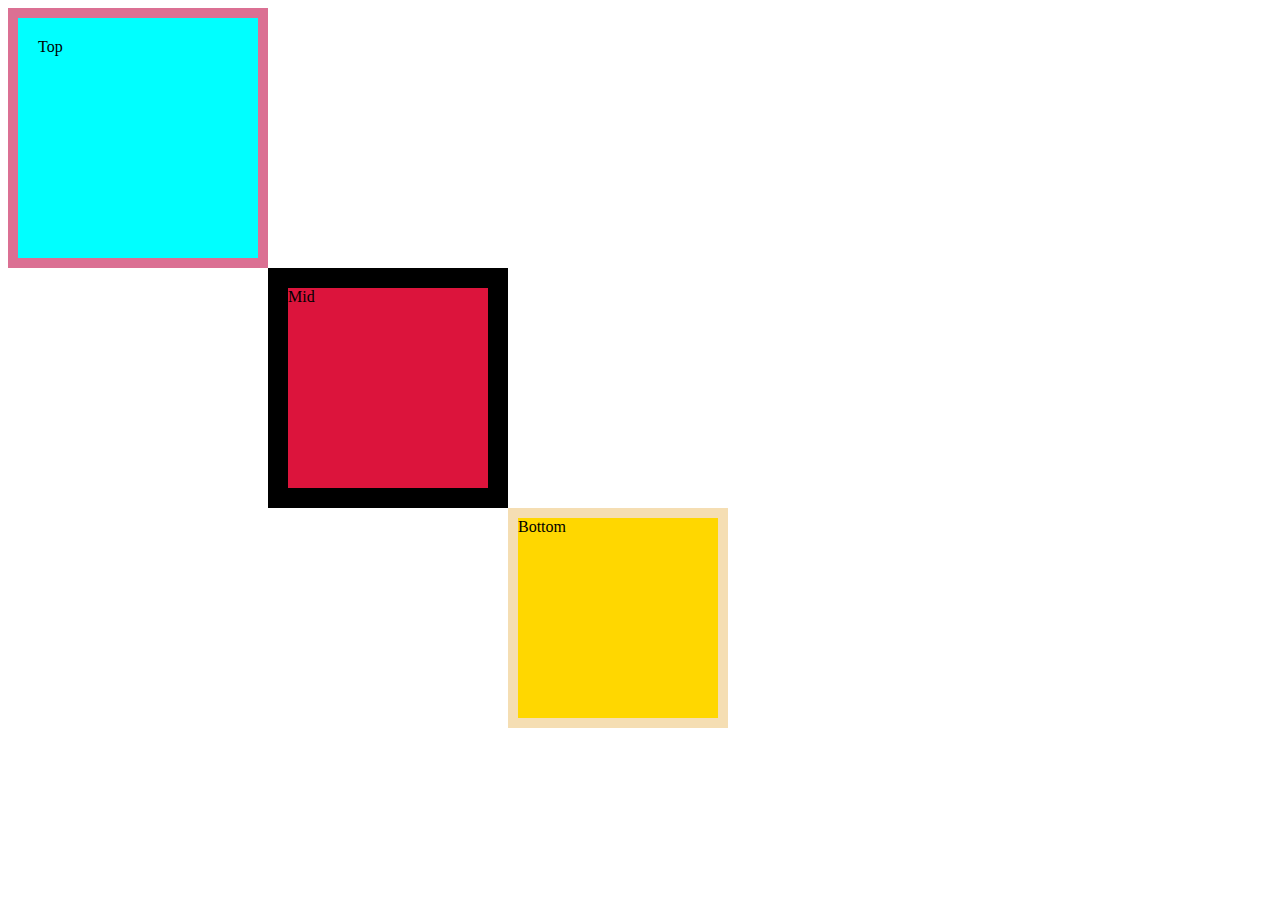
<file: index2.html>
<!DOCTYPE html>
<html lang="en">
<head>
    <meta charset="UTF-8">
    <meta name="viewport" content="width=device-width, initial-scale=1.0">
    <title>CSS Exercise</title>
    <link rel="stylesheet" href="./style2.css">
</head>
<body>
    <div class="topcontainer">Top</div>
    <div class="middlecontainer">Mid</div>
    <div class="bottomcontainer">Bottom</div>
</body>
</html>
</file>
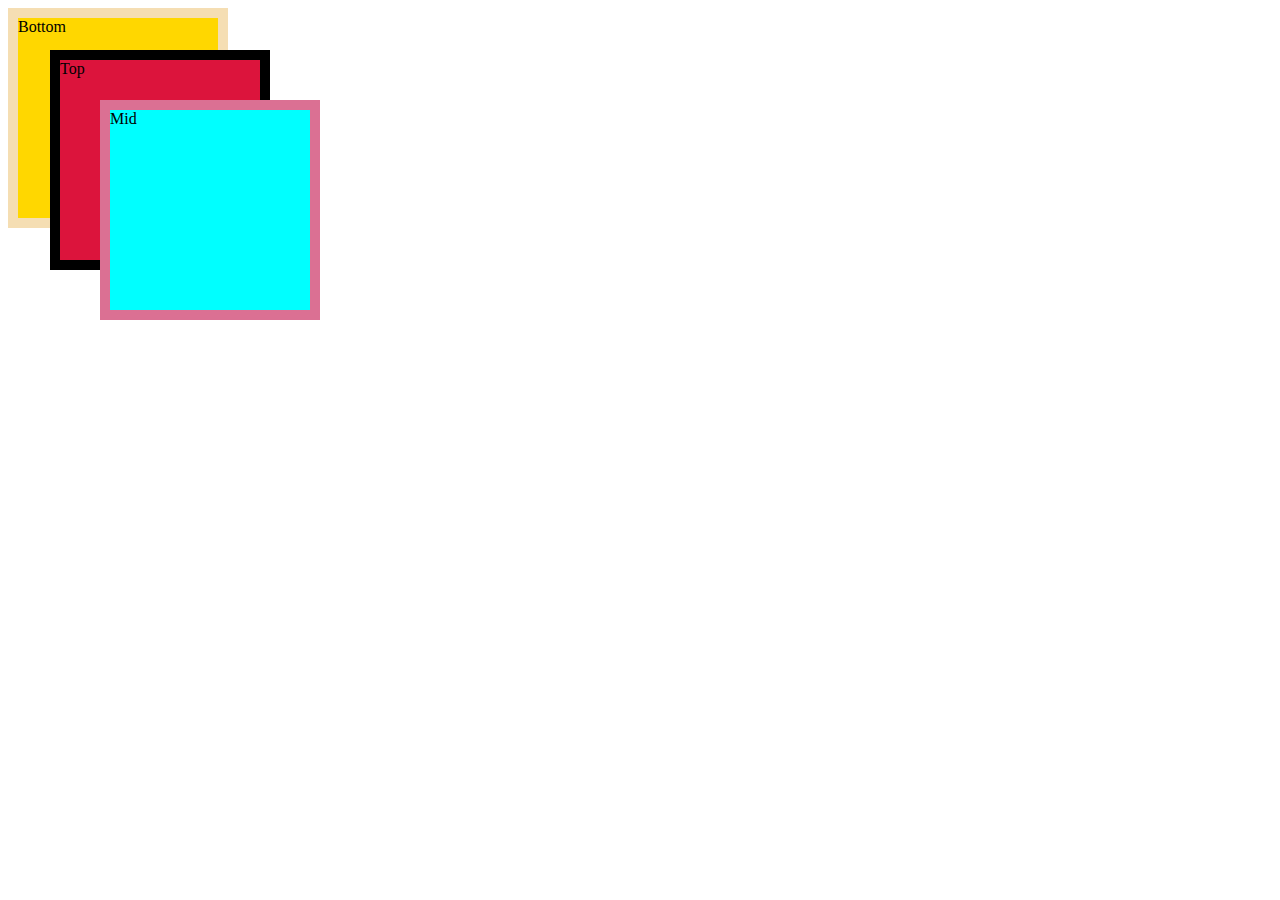
<file: index3.html>
<!DOCTYPE html>
<html lang="en">
<head>
    <meta charset="UTF-8">
    <meta name="viewport" content="width=device-width, initial-scale=1.0">
    <title>CSS Exercise 2</title>
    <link rel="stylesheet" href="./style3.css">
</head>
<body>
    <div class="topcontainer">Top</div>
    <div class="middlecontainer">Mid</div>
    <div class="bottomcontainer">Bottom</div>
</body>
</html>
</file>
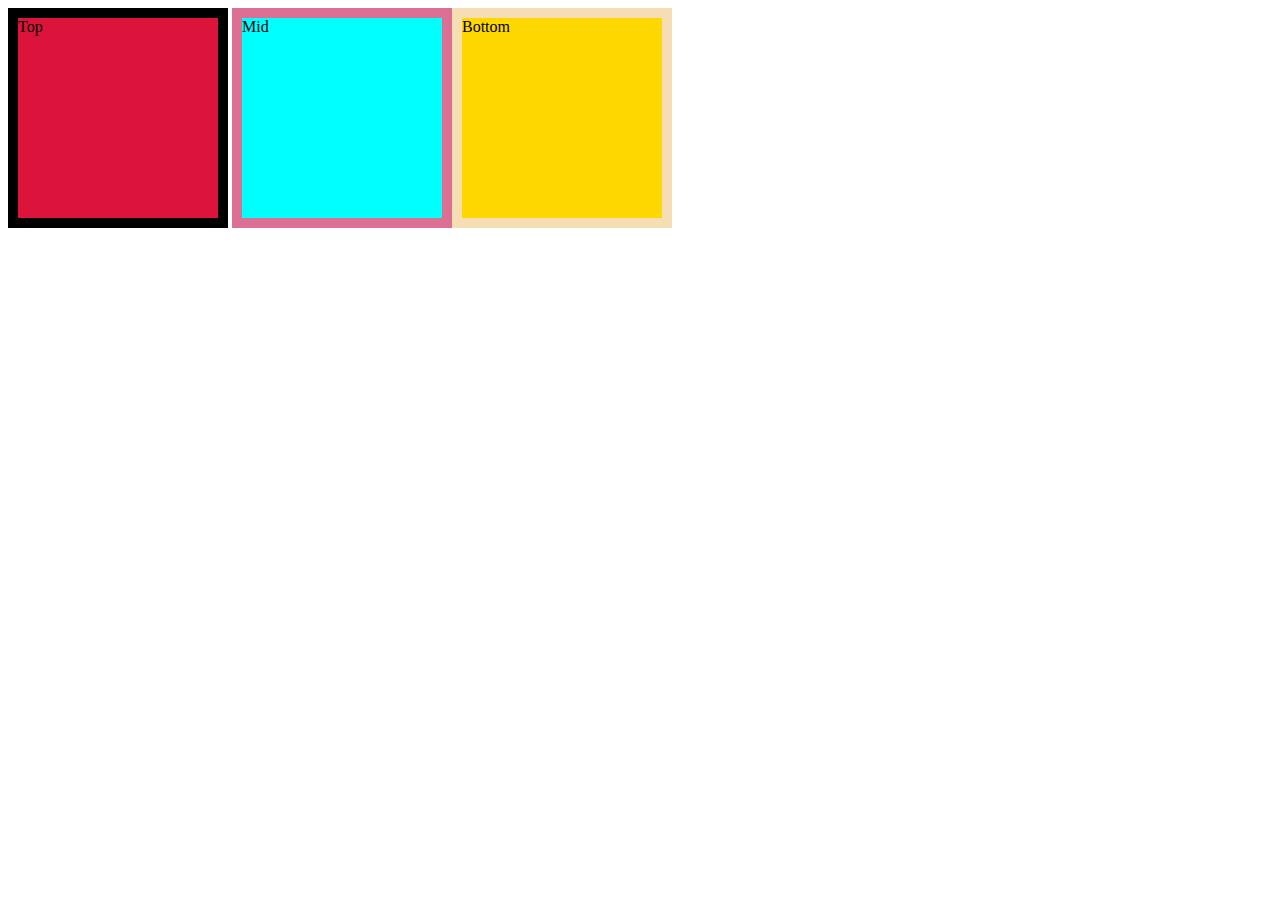
<file: index4.html>
<!DOCTYPE html>
<html lang="en">
<head>
    <meta charset="UTF-8">
    <meta name="viewport" content="width=device-width, initial-scale=1.0">
    <title>CSS Exercise 3</title>
    <link rel="stylesheet" href="./style4.css">
</head>
<body>
    <div class="topcontainer">Top</div>
    <div class="middlecontainer">Mid</div>
    <div class="bottomcontainer">Bottom</div>
</body>
</html>
</file>
<file: style2.css>
div{
    width:200px;
    height:200px;
}

.topcontainer{
    border: palevioletred solid 10px;
    padding: 20px;
    background-color: aqua;
}
.middlecontainer{
    margin-left: 260px;
    align-items: center;
    border: black solid 20px;
    background-color: crimson;
}
.bottomcontainer{
    margin-left: 500px;
    align-items: right;
    border: wheat solid 10px;
    background-color: gold;
}
</file>
<file: style3.css>
div{
    width:200px;
    height:200px;
    display: inline-block;
}
.topcontainer{
    align-items: center;
    border: black solid 10px;
    background-color: crimson;
    position: absolute;
    top: 50px;
    left:50px;
}
.middlecontainer{
    border: palevioletred solid 10px;
    background-color: aqua;
    position: absolute;
    top: 100px;
    left:100px;
}
.bottomcontainer{
    align-items: right;
    border: wheat solid 10px;
    background-color: gold;
}
</file>
<file: style4.css>
div{
    width:200px;
    height:200px;
    display: inline-block;
}
.topcontainer{
    align-items: center;
    border: black solid 10px;
    background-color: crimson;
}
.middlecontainer{
    border: palevioletred solid 10px;
    background-color: aqua;
}
.bottomcontainer{
    align-items: right;
    position: fixed;
    border: wheat solid 10px;
    background-color: gold;
}
</file>
